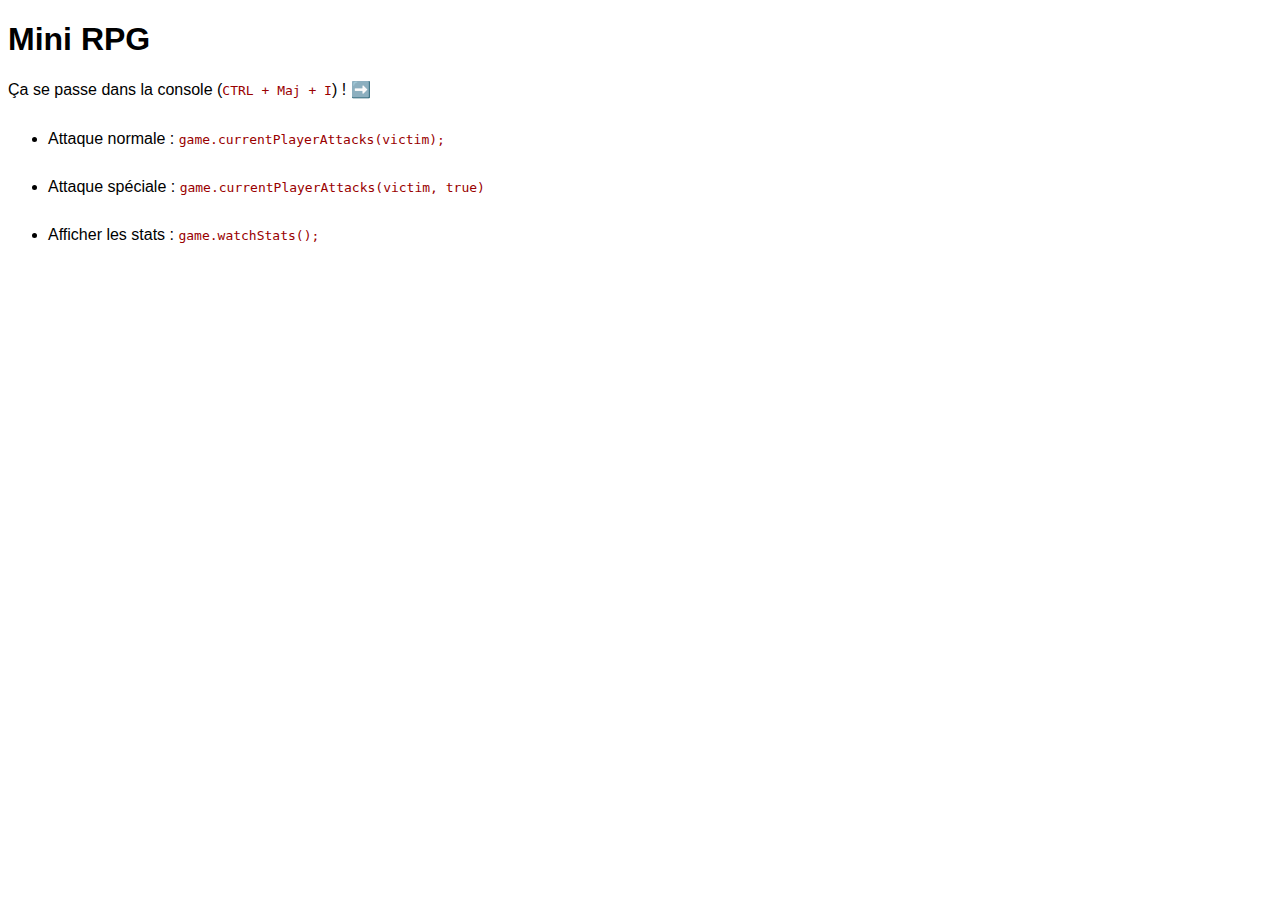
<file: index.html>
<!DOCTYPE html>
<html lang="fr">
	<head>
		<meta charset="utf-8">
		<title>Mini RPG</title>
		<style>
			body { font-family: Arial, Helvetica, sans-serif; }
			code { color: #990000; }
			li { padding: 15px 0; }
		</style>
	</head>
	<body>
		<h1>Mini RPG</h1>
		<p>Ça se passe dans la console (<code>CTRL + Maj + I</code>) ! ➡️</p>
		<ul>
			<li>Attaque normale : <code>game.currentPlayerAttacks(victim);</code></li>
			<li>Attaque spéciale : <code>game.currentPlayerAttacks(victim, true)</code></li>
			<li>Afficher les stats : <code>game.watchStats();</code></li>
		</ul>
	</body>
	<script src="utils.js"></script>
	<script src="./classes/Character.js"></script>
	<script src="./classes/Assassin.js"></script>
	<script src="./classes/Berserker.js"></script>
	<script src="./classes/Fighter.js"></script>
	<script src="./classes/Monk.js"></script>
	<script src="./classes/Paladin.js"></script>
	<script src="./classes/Game.js"></script>
	<script src="index.js"></script>
</html>
</file>
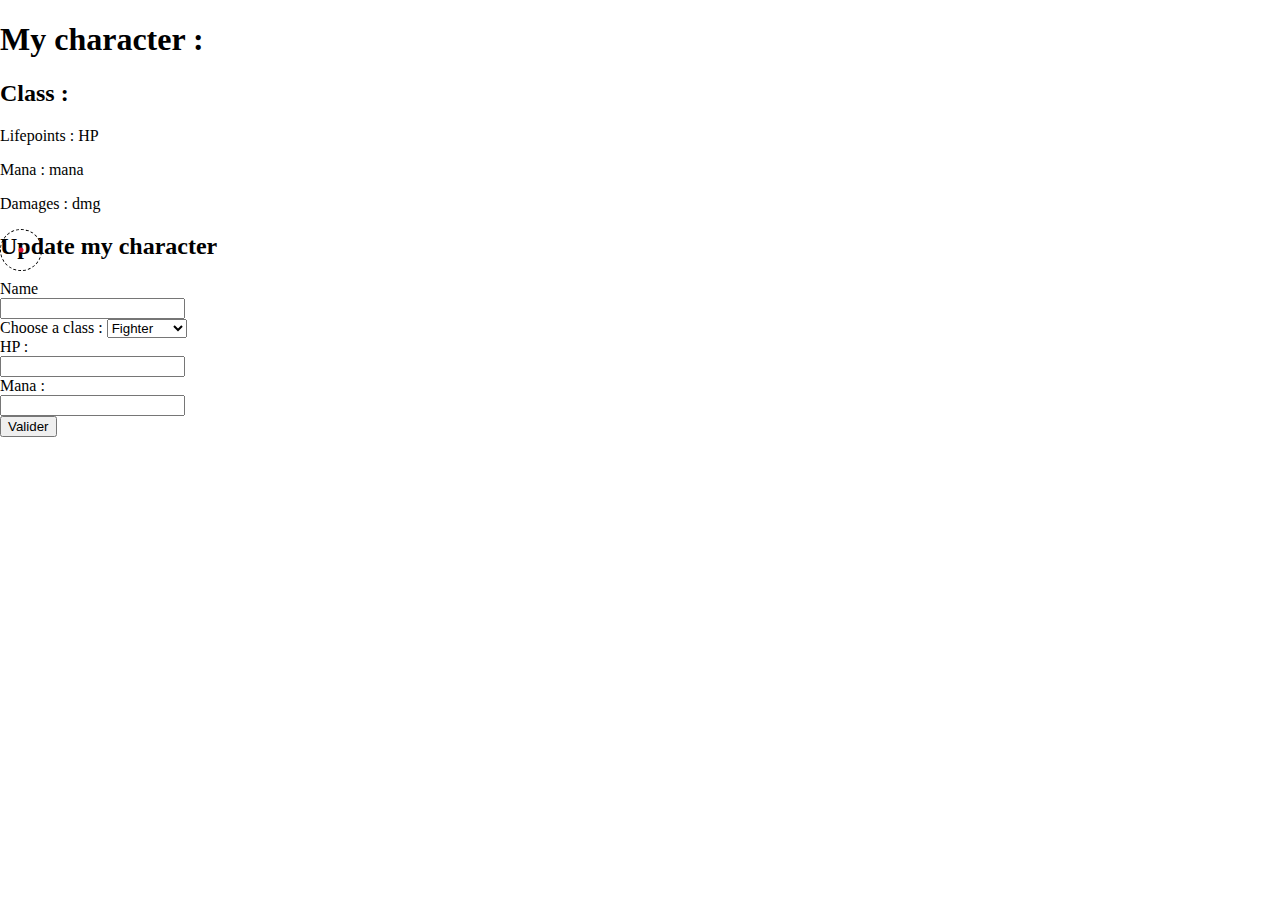
<file: my_player/index.html>
<!DOCTYPE html>
<html lang="fr">
<head>
    <meta charset="UTF-8">
    <link rel="stylesheet" href="style.css">
    <title>My character !</title>
</head>
<body>
    <article>
        <h1>My character : <span id="name"></span></h1>
        <h2>Class : <span id="race"></span></h1>

        <p>Lifepoints : <span class="hp"></span>HP</p>
        <p class="mana">Mana : <span></span>mana</p>
        <p>Damages : <b></b>dmg</p>
    </article>
    <div class="cursor"></div>
        <h2>Update my character</h2>

    <form>
        <label for="name">Name</label><br>
        <input type="text" id="nameplayer" ><br>
        
        <label for="raceplayer">Choose a class : </label>
            <select id="raceplayer">
                <option value="Fighter">Fighter</option>
                <option value="Paladin">Paladin</option>
                <option value="Monk">Monk</option>
                <option value="Berzerker">Berzerker</option>
                <option value="Assassin">Assasin</option>
            </select><br>
        
        <label for="healthp">HP :</label><br>
        <input type="text" id="healthp"><br>

        <label for="manaplayer">Mana :</label><br>
        <input type="text" id="manaplayer" ><br>

        <button onclick="updatePlayer()" type="button" >Valider</button>
    
    </form>
    <script src="index.js"></script>
</body>
</html>
</file>
<file: my_player/style.css>
body {
    margin: 0;
    padding: 0;
    height: 100vh;
    cursor: none;
    overflow: hidden;
}

.cursor {
    width: 40px;
    height: 40px;
    border: 1px dashed black;
    border-radius: 50%;
    position: absolute;
}

.cursor::before {
    content: '';
    position: absolute;
    top: 50%;
    left: 50%;
    transform: translate(-50%,-50%);
    width: 5px;
    height: 5px;
    background: crimson;
    border-radius: 50%;
}
</file>
